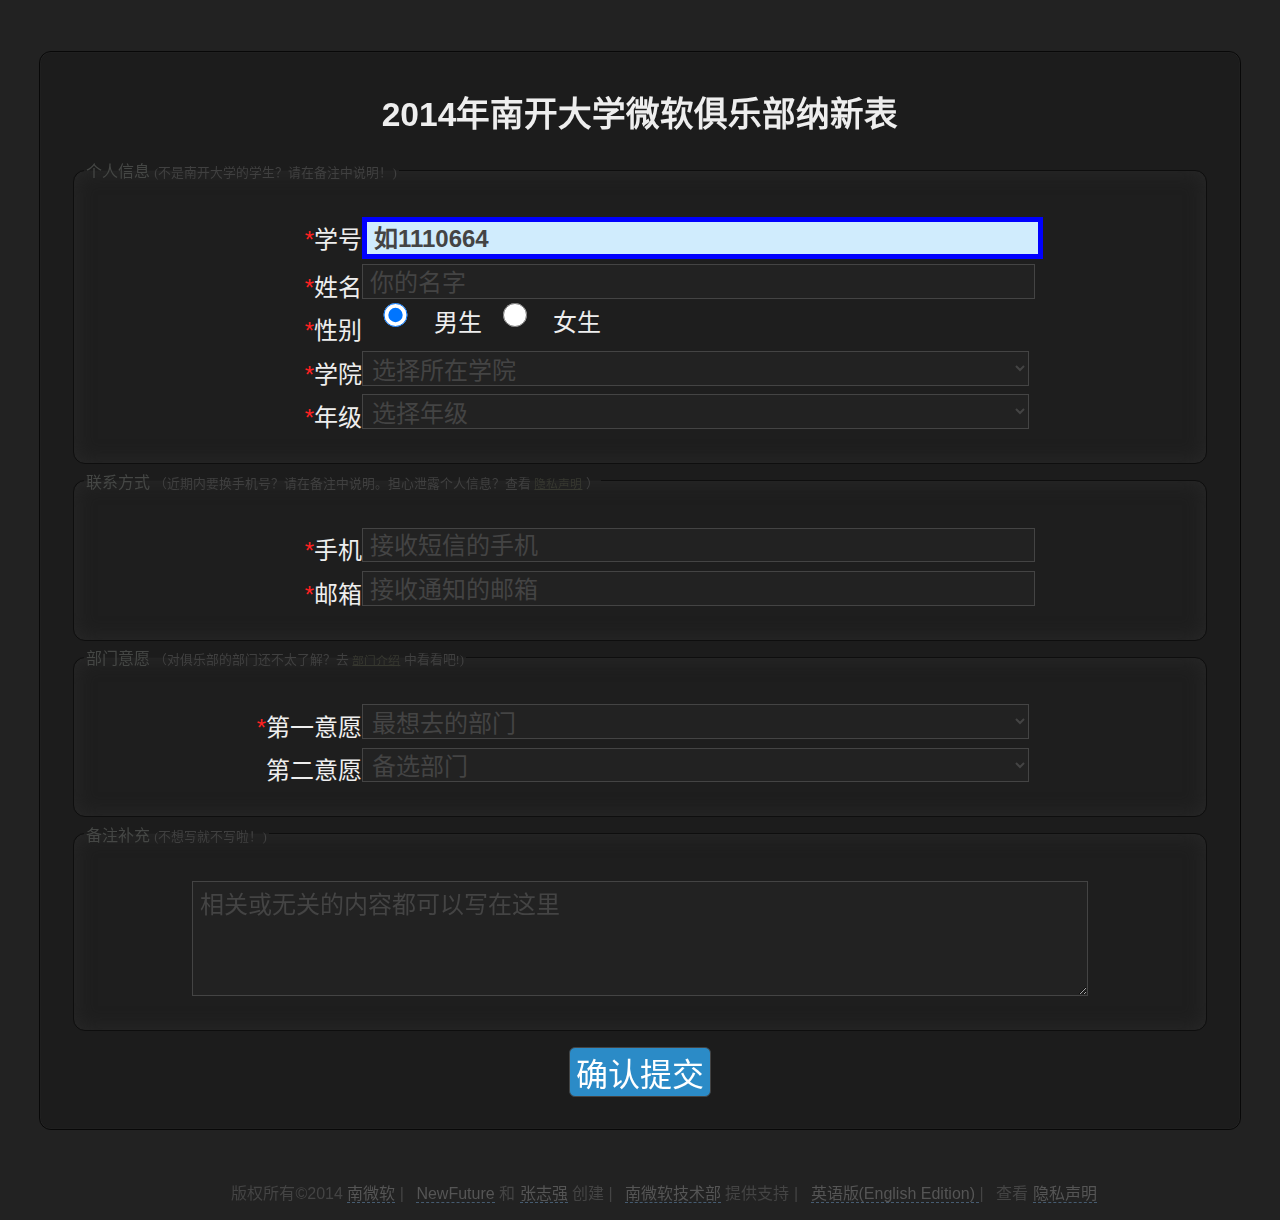
<file: index.html>
<!DOCTYPE html>
<html lang="zh-CN">
<head>
	<meta charset="UTF-8">
	<meta name="viewport" content="width=device-width,minimum-scale=0.5,maximum-scale=2.0,user-scalable=no">
	<link rel="stylesheet" type="text/css" href="css/style.css">
	<title>南微软纳新表</title>
</head>
<body>
	<div id="error"></div>
	<main>
		<h1>
			2014年南开大学微软俱乐部纳新表
		</h1>
		<form action="http://nkumstcnew.sinaapp.com/new.php" onsubmit="return checkform()" method="post">
			<fieldset>
				<legend>
					个人信息
					<small>
						(不是南开大学的学生？请在备注中说明！)
					</small>
				</legend>
				<div>
					<label>学号</label>
					<input id="id" name="id" type="text" onblur="checkid(this.value)" placeholder="如1110664" required autofocus></div>
				<div>
					<label>姓名</label>
					<input id="name" name="name" type="text" onblur="checkname(this.value)" placeholder="你的名字" required></div>
				<div>
					<label>性别</label>
					<div id="gender" onmouseout="checkgender()">
						<input type="radio" name="gender" value="M" checked>
						<span>男生</span>
						<input type="radio" name="gender" value="F" required>
						<span>女生</span>
					</div>
				</div>
				<div>
					<label>学院</label>
					<select id="college" name="college" onblur="nc(this),checkcollege(this.value)" required>
						<option value="" selected disabled>选择所在学院</option>
						<option value="计控">计算机与控制工程</option>
						<option value="软件">软件学院</option>
						<option value="电光">电信与光学工程</option>
						<option value="数学">数学学院</option>
						<option value="物理">物理学院</option>
						<option value="商学">商学院</option>
						<option value="经济">经济学院</option>
						<option value="化学">化学学院</option>
						<option value="生科">生命科学学院</option>
						<option value="环科">环境科学与工程</option>
						<option value="文学">文学院</option>
						<option value="法学">法学院</option>
						<option value="历史">历史学院</option>
						<option value="哲学">哲学院</option>
						<option value="医学">医学院</option>
						<option value="周政">周恩来政府管理</option>
						<option value="马克思">马克思主义教育</option>
						<option value="旅游">旅游与服务学院</option>
						<option value="外语">外国语学院</option>
						<option value="汉语">汉语言文化学院</option>
						<option value="泰达">泰达学院</option>
						<option value="其它">其它学院</option>
					</select>
				</div>
				<div>
					<label>年级</label>
					<select id="grade" name="grade" onblur="nc(this),checkgrade(this.value)" required>
						<option value="" selected disabled>选择年级</option>
						<option value="大一">大一</option>
						<option value="大二">大二</option>
						<option value="大三">大三</option>
						<option value="大四">大四</option>
						<option value="研一">研一</option>
						<option value="研二">研二</option>
						<option value="研三">研三</option>
						<option value="博士">博士</option>
						<option value="其他">其他</option>
					</select>
				</div>
			</fieldset>
			<fieldset>
				<legend>
					联系方式
					<small>
						（近期内要换手机号？请在备注中说明。担心泄露个人信息？查看
						<a href="privacystatement.html">隐私声明</a>
						）
					</small>
				</legend>
				<div>
					<label>手机</label>
					<input id="phone" name="phone" type="number" onblur="nc(this),checkphone(this.value)" placeholder="接收短信的手机" required></div>
				<div>
					<label>邮箱</label>
					<input id="email" name="email" type="email" onblur="checkemail(this.value)" placeholder="接收通知的邮箱" required></div>
			</fieldset>
			<fieldset>
				<legend>
					部门意愿
					<small>
						（对俱乐部的部门还不太了解？去
						<a href="http://department.nkumstc.cn">部门介绍</a>
						中看看吧!)
					</small>
				</legend>
				<div>
					<label for="dept1">第一意愿</label>
					<select id="dept1" name="dept1" onchange="checkdept1(this.value)" onblur="nc(this),checkdept1(this.value)" required>
						<option value="" selected disabled>最想去的部门</option>
						<option value="技术部">技术部</option>
						<option value="策宣部">策宣部</option>
						<option value="运营部">运营部</option>
					</select>
				</div>
				<div>
					<label for="dept2">第二意愿</label>
					<select id="dept2" name="dept2" onblur="nc(this)">
						<option value="" selected disabled>备选部门</option>
						<option value="技术部">技术部</option>
						<option value="策宣部">策宣部</option>
						<option value="运营部">运营部</option>
					</select>
				</div>
			</fieldset>
			<fieldset>
				<legend>
					备注补充
					<small>(不想写就不写啦！)</small>
				</legend>
				<textarea id="info" name="info" placeholder="相关或无关的内容都可以写在这里"></textarea>
			</fieldset>
			<button id="submit" type="submit">确认提交</button>
		</form>
	</main>
	<footer>
		<ul>
			<li>
				版权所有&copy;2014
				<a href="http://nkumstc.cn">南微软</a>
			</li>
			<li>
				<a>NewFuture</a>
				和
				<a>张志强</a>
				创建
			</li>
			<li>
				<a href="http://department.nkumstc.cn/technology.html">南微软技术部</a>
				提供支持
			</li>
			<li>
				<a href="en/">
					英语版(English Edition)
				</a>
			</li>
			<li>
				查看
				<a href="privacystatement.html">隐私声明</a>
			</li>
		</ul>
	</footer>
</body>
	<script type="text/javascript" src="js/form.js" defer></script>
</html>
</file>
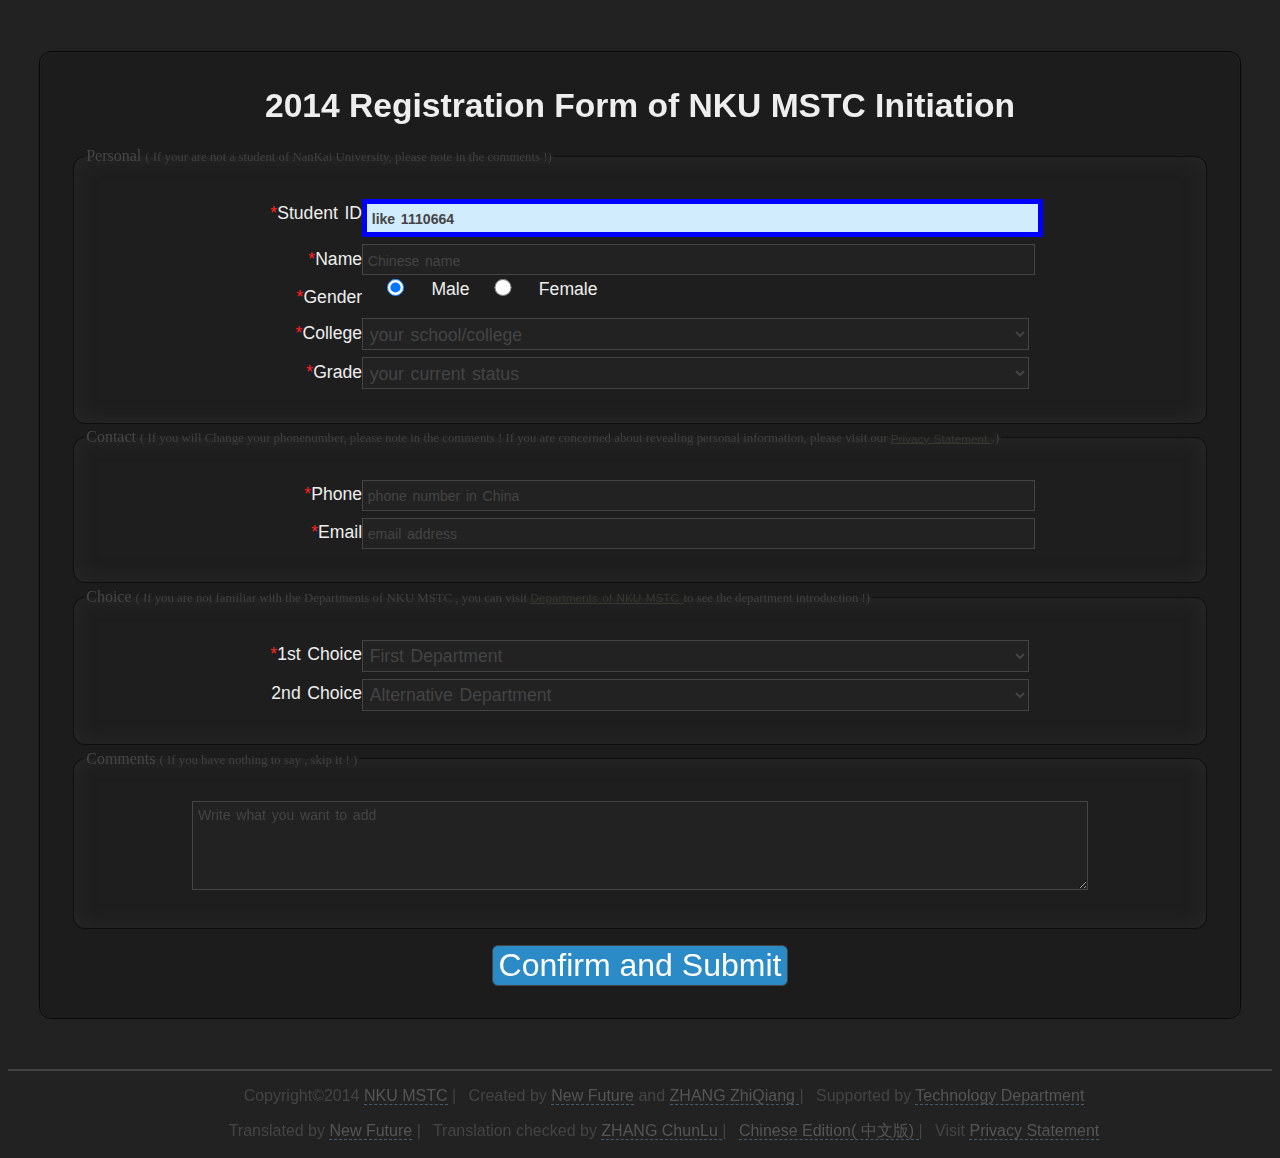
<file: en/index.html>
<!DOCTYPE html>
<html lang="en">
<head>
	<meta charset="UTF-8">
	<meta name="viewport" content="width=device-width, minimum-scale=0.5, maximum-scale=2.0, user-scalable=no" />
	<link rel="stylesheet" type="text/css" href="../css/style.css"/>
	<title>Registration of NKU MSTC Initiation</title> 
</head>
<body>
	<div id="error"></div>
	<main>
		<h1>
			2014 Registration Form of NKU MSTC Initiation
		</h1>
		<form action="http://nkumstcnew.sinaapp.com/new.php" onsubmit="return checkform();" method="post">
			<fieldset>
				<legend>
					Personal
					<small>
						( If your are not a student of NanKai University, please note in the comments !)
					</small>
				</legend>
				<div>
					<label>Student ID</label>
					<input id="id" name="id" type="text" onblur="checkid(this.value);" placeholder="like 1110664" required autofocus/>
				</div>
				<div>
					<label>Name</label>
					<input id="name" name="name" type="text" onblur="checkname(this.value);"  placeholder="Chinese name" required/>
				</div>
				<div>
					<label>Gender</label>
					<div id="gender" onmouseout="checkgender();" >
						<input type="radio" name="gender" value="M" checked/>
						<span>Male</span>
						<input type="radio" name="gender" value="F" required/>
						<span>Female</span>
					</div>
				</div>
				<div>
					<label>College</label>
					<select id="college" name="college" onblur="nc(this); checkcollege(this.value);"  required>
						<option value="" selected disabled>
							your school/college
						</option>
						<option value="计控">
							Computer and Control Engineering
						</option>
						<option value="软件">Software</option>
						<option value="电光">
							Electonic Information and Optical Engineering
						</option>
						<option value="数学">
							Mathematical Sciences
						</option>
						<option value="物理">Physics</option>
						<option value="商学">
							Business School
						</option>
						<option value="经济">Economics</option>
						<option value="化学">Chemistry</option>
						<option value="生科">
							Life Sciences
						</option>
						<option value="环科">
							Environmental Science and Engineering
						</option>
						<option value="文学">Literature</option>
						<option value="法学">Law School</option>
						<option value="历史">History</option>
						<option value="哲学">Philosophy</option>
						<option value="医学">
							School of Medicine
						</option>
						<option value="周政">
							Zhou Enlai School of Government
						</option>
						<option value="马克思">
							Ideological and Cultural Education
						</option>
						<option value="旅游">
							Tourism and Service Management
						</option>
						<option value="外语">
							Foreign Languages
						</option>
						<option value="汉语">
							Chinese Language and Culture
						</option>
						<option value="泰达">
							TEDA College
						</option>
						<option value="其它">
							Other Colleges
						</option>
					</select>
				</div>
				<div>
					<label>Grade</label>
					<select id="grade" name="grade" onblur="nc(this); checkgrade(this.value);" required>
						<option value="" selected disabled>
							your current status
						</option>
						<option value="大一">
							Freshman( 1st year)
						</option>
						<option value="大二">
							Sophomore( 2nd year)
						</option>
						<option value="大三">
							Junior( 3rd year)
						</option>
						<option value="大四">
							Senior( 4th year)
						</option>
						<option value="研一">
							1st year Postgraduate
						</option>
						<option value="研二">
							2nd year Postgraduate
						</option>
						<option value="研三">
							3rd year Postgraduate
						</option>
						<option value="博士">
							Doctorial student
						</option>
						<option value="其他">Others</option>
					</select>
				</div>
			</fieldset>
			<fieldset>
				<legend>
					Contact
					<small>
						( If you will Change your phonenumber, please note  in the comments ! If you are concerned about revealing personal information, please visit our
						<a href="privacystatement. html">
							Privacy Statement
						</a>
						.)
					</small>
				</legend>
				<div>
					<label>Phone</label>
					<input id="phone" name="phone" type="number" onblur="nc(this); checkphone(this.value);"  placeholder="phone number in China" required/>
				</div>
				<div>
					<label>Email</label>
					<input id="email" name="email" type="email" onblur="checkemail(this.value);" placeholder="email address" required/>
				</div>
			</fieldset>
			<fieldset>
				<legend>
					Choice
					<small>
						( If you are not familiar with the Departments of NKU MSTC , you can visit
						<a href="http://department.nkumstc.cn">
							Departments of NKU MSTC
						</a>
						to see the department introduction !)
					</small>
				</legend>
				<div>
					<label for="dept1">1st Choice</label>
					<select id="dept1" name="dept1" onchange="checkdept1(this.value);" onblur="nc(this); checkdept1(this.value);"  required>
						<option value="" selected disabled>
							First Department
						</option>
						<option value="技术部">
							Technology Department
						</option>
						<option value="策宣部">
							Public Relationship
						</option>
						<option value="运营部">
							Operation Department
						</option>
					</select>
				</div>
				<div>
					<label for="dept2">2nd Choice</label>
					<select id="dept2" name="dept2"  onblur="nc(this); " >
						<option value="" selected disabled>
							Alternative Department
						</option>
						<option value="技术部">
							Technology Department
						</option>
						<option value="策宣部">
							Public Relationship
						</option>
						<option value="运营部">
							Operation Department
						</option>
					</select>
				</div>
			</fieldset>
			<fieldset>
				<legend>
					Comments
					<small>
						( If you have nothing to say , skip it ! )
					</small>
				</legend>
				<textarea id="info" name="info" placeholder="Write what you want to add"></textarea>
			</fieldset>
			<button id="submit" type="submit">
				Confirm and Submit
			</button>
		</form>
	</main>
	<hr/>
	<footer>
		<ul>
			<li>
				Copyright&copy;2014
				<a href="http://nkumstc.cn">NKU MSTC</a>
			</li>
			<li>
				Created by
				<a>New Future</a>
				and
				<a>
					ZHANG ZhiQiang
				</a>
			</li>
			<li>
				Supported by
				<a href="http://department.nkumstc.cn/technology.html">
					Technology Department
				</a>
			</li>
		</ul>
		<ul>
			<li>
				Translated by
				<a>New Future</a>
			</li>
			<li>
				Translation checked by
				<a>
					ZHANG ChunLu
				</a>
			</li>

			<li>
				<a href="../">
					Chinese Edition( 中文版)
				</a>
			</li>
			<li>
				Visit
				<a href="../privacystatement.html">
					Privacy Statement
				</a>
			</li>
		</ul>
	</footer>
</body>
	<script type="text/javascript" src="../js/en.js" defer></script>
</html>
</file>
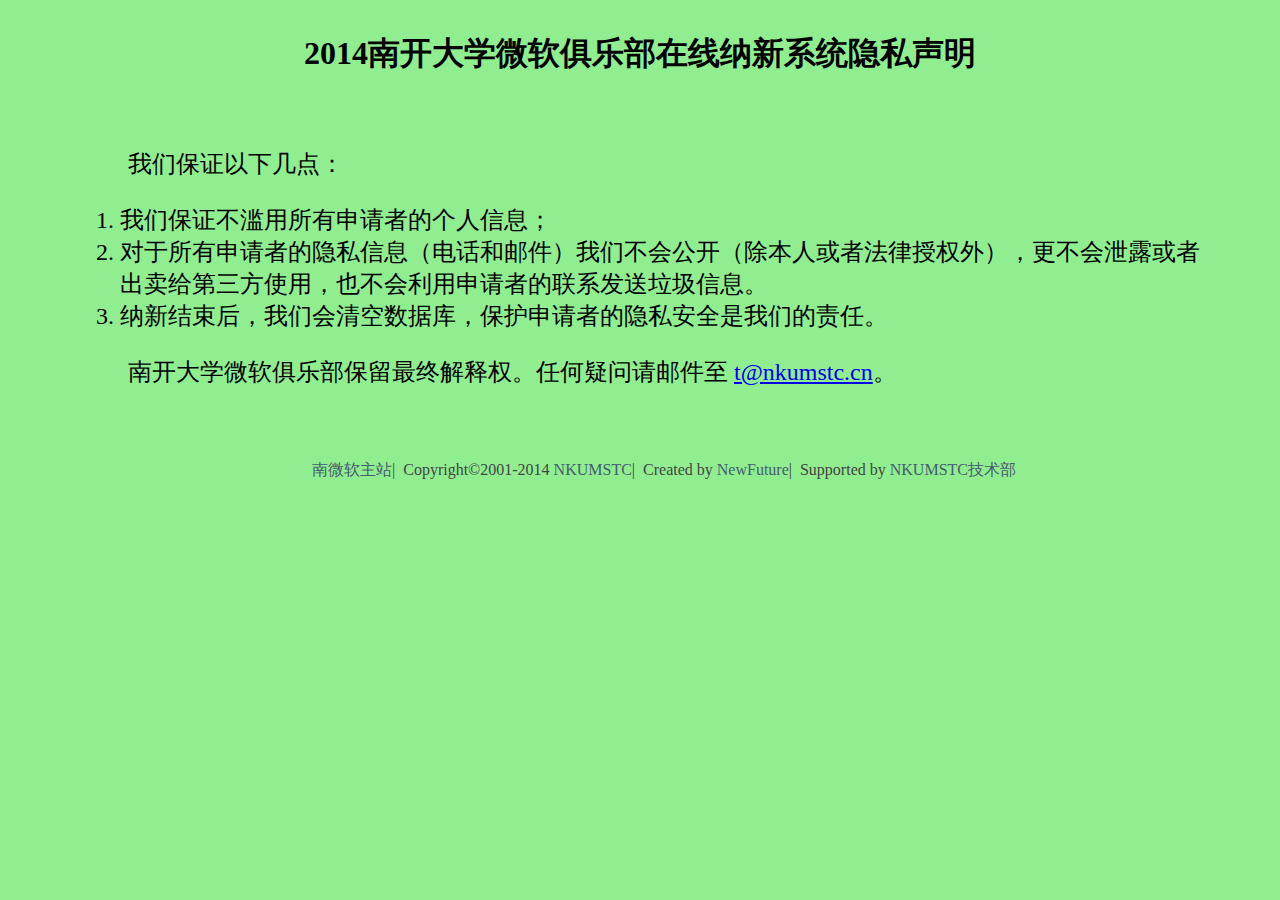
<file: privacystatement.html>
<!DOCTYPE html><html><head><meta charset="UTF-8"><meta name="viewport" content="width=device-width,minimum-scale=0.5,maximum-scale=2.0,user-scalable=no"><title>隐私声明</title><link rel="stylesheet" type="text/css" href="css/statement.css"></head><body><main><h1>2014南开大学微软俱乐部在线纳新系统隐私声明</h1><article><p>我们保证以下几点：</p><ul><li>我们保证不滥用所有申请者的个人信息；</li><li>对于所有申请者的隐私信息（电话和邮件）我们不会公开（除本人或者法律授权外），更不会泄露或者出卖给第三方使用，也不会利用申请者的联系发送垃圾信息。</li><li>纳新结束后，我们会清空数据库，保护申请者的隐私安全是我们的责任。</li></ul><p>南开大学微软俱乐部保留最终解释权。任何疑问请邮件至 <a href="mailto:tATnkumstcDOTcn" onclick="this.href=this.href.replace(/AT/,&quot;&#64;&quot;).replace(/DOT/,&quot;&#46;&quot;)" id="email">tATnkumstcDOTcn</a>。</p></article></main><footer id="footer" class="container text-center"><ul><li><a href="nkumstc.cn">南微软主站</a></li><li>Copyright&copy;2001-2014 <a href="http://nkumstc.cn">NKUMSTC</a></li><li>Created by <a href="http://new-future.cn">NewFuture</a></li><li>Supported by <a href="http://department.nkumstc.cn/technology.html">NKUMSTC技术部</a></li></ul></footer></body><script type="text/javascript">email=document.getElementById("email"),email.innerHTML=email.text.replace("AT","&#64;").replace("DOT","&#46;");</script></html>
</file>
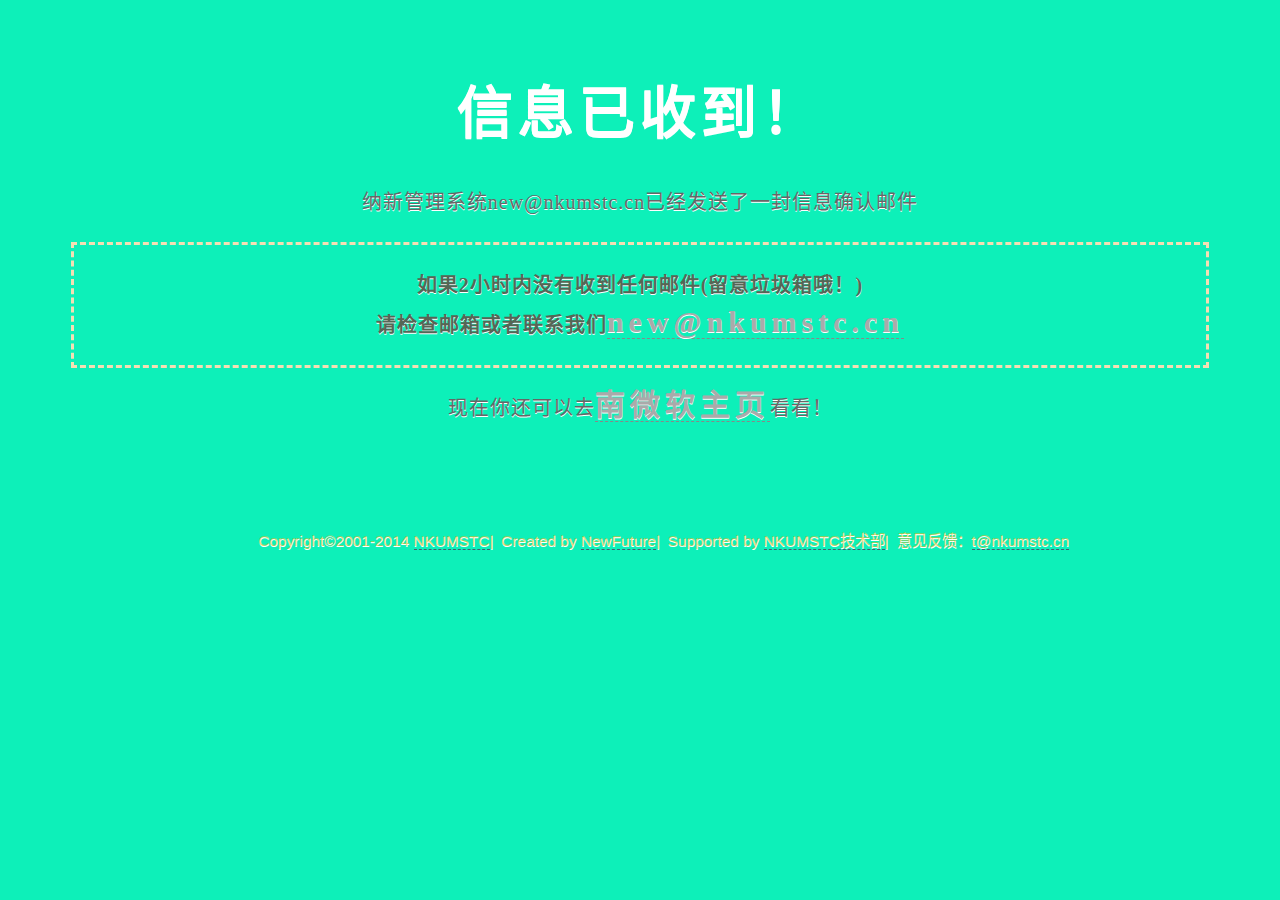
<file: success.html>
<!DOCTYPE html><html lang="zh-CN"><head><meta charset="UTF-8"><meta name="viewport" content="width=device-width,minimum-scale=0.5,maximum-scale=2.0,user-scalable=no"><title>提交成功</title><link rel="stylesheet" type="text/css" href="css/info.css"></head><body><h1>信息已收到！</h1><main><p id="info"></p><p>纳新管理系统<email>newATnkumstc.cn</email>已经发送了一封信息确认邮件</p><p class="tip">如果2小时内没有收到任何邮件(留意垃圾箱哦！)<br>请检查邮箱或者联系我们<a href="mailto:newATnkumstcDOTcn" onclick="this.href=this.href.replace(/AT/,&quot;&#64;&quot;).replace(/DOT/,&quot;&#46;&quot;)"><email>newATnkumstc.cn</email></a></p><p>现在你还可以去<a href="http://nkumstc.cn">南微软主页</a>看看！</p></main><footer><ul><li>Copyright&copy;2001-2014 <a href="http://nkumstc.cn">NKUMSTC</a></li><li>Created by <a href="http://new-future.cn">NewFuture</a></li><li>Supported by <a href="http://department.nkumstc.cn/technology.html">NKUMSTC技术部</a></li><li>意见反馈：<a href="mailto:tATnkumstcDOTcn" onclick="this.href=this.href.replace(/AT/,&quot;&#64;&quot;).replace(/DOT/,&quot;&#46;&quot;)"><email>tATnkumstcDOTcn</email></a></li></ul></footer></body><script src="js/info.js" defer></script></html>
</file>
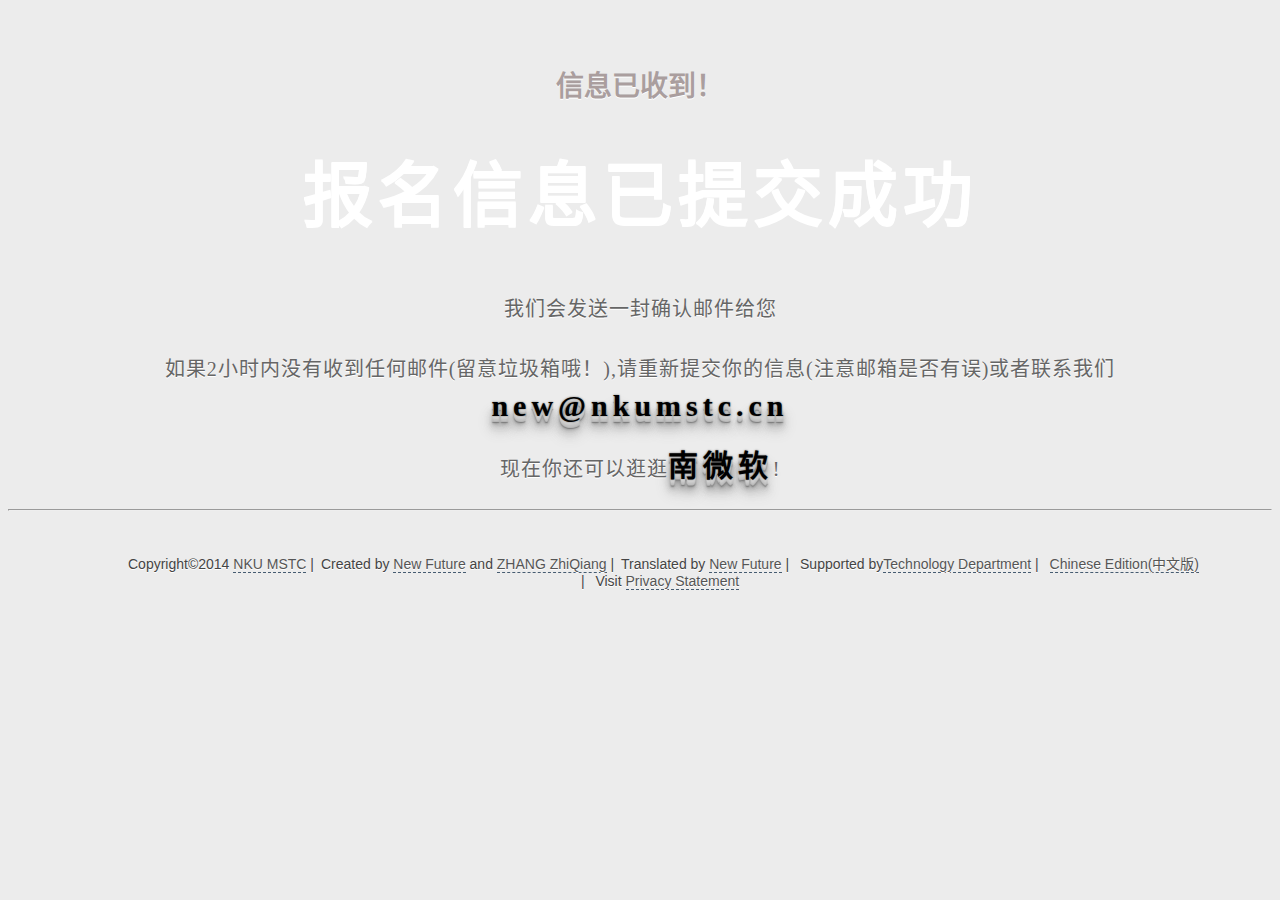
<file: js/success.html>
<!DOCTYPE html>
<html lang="zh-CN">
<head>
	<meta charset="UTF-8">
	<meta name="viewport" content="width=device-width,minimum-scale=0.5,maximum-scale=2.0,user-scalable=no" />
	<title>提交成功</title>
	<style type="text/css">
		body {
			background-color: #ECECEC;
			font-family: 'Open Sans', sans-serif;
			font-size: 14px;
			color: #AA9E9E;
			text-align: center;
			text-shadow: 0 1px 0 #fff;
		}
		h1{
			padding-top: 45px;
		}
		main{width:90%;margin:0 auto;}
		main p:first-child {
			font-family: cursive;
			font-size: 5em;
			font-weight: bold;
			line-height: 45px;
			letter-spacing: 5px;
			color: #fff;
		}
		main p:first-child span {
			text-shadow: 0px 0px 2px #686868,
			0px 1px 1px #ddd,
			0px 2px 1px #d6d6d6,
			0px 3px 1px #ccc,
			0px 4px 1px #c5c5c5,
			0px 5px 1px #c1c1c1,
			0px 6px 1px #bbb,
			0px 7px 1px #777,
			0px 8px 3px rgba(100, 100, 100, 0.4),
			0px 9px 5px rgba(100, 100, 100, 0.1),
			0px 10px 7px rgba(100, 100, 100, 0.15),
			0px 11px 9px rgba(100, 100, 100, 0.2),
			0px 12px 11px rgba(100, 100, 100, 0.25),
			0px 13px 15px rgba(100, 100, 100, 0.3);
			-webkit-transition: all .1s linear;
			transition: all .1s linear;
		}
		main p:first-child span:hover {
			text-shadow: 0px 0px 2px #686868,
			0px 1px 1px #fff,
			0px 2px 1px #fff,
			0px 3px 1px #fff,
			0px 4px 1px #fff,
			0px 5px 1px #fff,
			0px 6px 1px #fff,
			0px 7px 1px #777,
			0px 8px 3px #fff,
			0px 9px 5px #fff,
			0px 10px 7px #fff,
			0px 11px 9px #fff,
			0px 12px 11px #fff,
			0px 13px 15px #fff;
			-webkit-transition: all .1s linear;
			transition: all .1s linear;
		}

		main p:not(:first-child) {
			text-align: center;
			color: #666;
			font-family: cursive;
			font-size: 20px;
			text-shadow: 0 1px 0 #fff;
			letter-spacing: 1px;
			line-height: 2em;
			/*margin-top: -50px;*/
		}
		main p a {
			font-family: cursive;
			font-size: 30px;
			font-weight: bold;
			line-height:10px;
			letter-spacing: 5px;
			color: #000;
			text-decoration: none;
			cursor: pointer;
			text-shadow: 0px 0px 2px #686868,
			0px 1px 1px #ddd,
			0px 2px 1px #d6d6d6,
			0px 3px 1px #ccc,
			0px 4px 1px #c5c5c5,
			0px 5px 1px #c1c1c1,
			0px 6px 1px #bbb,
			0px 7px 1px #777,
			0px 8px 3px rgba(100, 100, 100, 0.4),
			0px 9px 5px rgba(100, 100, 100, 0.1),
			0px 10px 7px rgba(100, 100, 100, 0.15),
			0px 11px 9px rgba(100, 100, 100, 0.2),
			0px 12px 11px rgba(100, 100, 100, 0.25),
			0px 13px 15px rgba(100, 100, 100, 0.3);
			-webkit-transition: all .1s linear;
			transition: all .1s linear;
		}

		main p a:hover {
			text-shadow: 0px 0px 2px #686868,
			0px 1px 1px #fff,
			0px 2px 1px #fff,
			0px 3px 1px #fff,
			0px 4px 1px #fff,
			0px 5px 1px #fff,
			0px 6px 1px #fff,
			0px 7px 1px #777,
			0px 8px 3px #fff,
			0px 9px 5px #fff,
			0px 10px 7px #fff,
			0px 11px 9px #fff,
			0px 12px 11px #fff,
			0px 13px 15px #fff;
			-webkit-transition: all .1s linear;
			transition: all .1s linear;
		}
footer {
	text-align: center;
	margin-top: 3em;
}
footer ul {
	list-style-type: none;
	display: block;
	color: #444;
}
footer ul li{
	white-space:nowrap;
}
footer a, footer a:visited {
	color: #555;
	text-decoration: none; /* 不显示超链接下划线 */
	border-bottom:1px dashed #465c71;
}
@media all and (min-width:800px) {
	footer li {
		display: inline;
	}

	/* 页脚竖线 */
	footer li:before {
		margin-right: 0.5em;
		content: '|';
	}
	footer li:first-child:before {
		content: ' ';
	}
}
	</style>
</head>
<body>
	<h1>信息已收到！</h1>
	<main>

		<p>报名信息已提交成功</p>
		<p>
			我们会发送一封确认邮件给您
		</p>
		<p>
			如果2小时内没有收到任何邮件(留意垃圾箱哦！),请重新提交你的信息(注意邮箱是否有误)或者联系我们<a>new@nkumstc.cn</a>
		</p>
		<p>现在你还可以逛逛<a>南微软</a>!</p>
	</main>
	<hr/>
			<footer>
			<ul>
				<li>
					Copyright&copy;2014
					<a href="http://nkumstc.cn">NKU MSTC</a>
				</li>
				<li>Created by
					<a>New Future</a> and <a>ZHANG ZhiQiang</a>
				</li>
				<li>Translated by <a>New Future</a></li>
				<li>
					Supported by<a href="http://department.nkumstc.cn/technology.html">Technology Department</a>
				</li>
				<li>
					<a href="../">
						Chinese Edition(中文版)
					</a>
				</li>
				<li>
					Visit
					<a href="privacystatement.html">Privacy Statement</a>
				</li>
			</ul>
		</footer>
</body>
	<script></script>
</html>
</file>
<file: css/style.css>
body {
	/* Setting default text color, background and a font stack */
	color: #eee;
	background: #222222;
	font-family: Arial, Helvetica, sans-serif;
}
main {
	/* The main form container */
	background-color: #1C1C1C;
	border: 1px solid #080808;
	margin: 4% auto;
	padding: 2.5%;
	width: 90%;
	-moz-box-shadow: 0 0 1px #444 inset;
	-webkit-box-shadow: 0 0 1px #444 inset;
	box-shadow: 0 0 1px #444 inset;
}
main h1 {
	/* The form heading */
	font-family: Century Gothic, Myriad Pro, Arial, Helvetica, sans-serif;
	font-size: 2.1em;
	text-align: center;
	margin-top: 0.1em;
}
form {
	text-align: center;
}
fieldset {
	/* The light rounded section, which contans the fields */
	background-color: #1E1E1E;
	border: 1px solid #0E0E0E;
	margin-top: 0.3em;
	min-width: 12em;
	padding: 30px 10px; /* CSS3 box shadow, used as an inner glow */
	-moz-box-shadow: 0 0 20px #292929 inset;
	-webkit-box-shadow: 0 0 20px #292929 inset;
	box-shadow: 0 0 20px #292929 inset;
}
main, fieldset {
	/* Rounding the divs at once */
	-moz-border-radius: 12px;
	-webkit-border-radius: 12px;
	border-radius: 12px;
}
html[lang="zh-CN"] fieldset *:not(legend):not(small):not(div) {
	font-family: Century Gothic, Myriad Pro, Arial, Helvetica, sans-serif;
	font-size: 1.5em;
	word-spacing: 0.1em;
	padding-top:.15em ;
	margin-top: .2em;
	text-indent: .2em;
}
html[lang="en"] fieldset *:not(legend):not(small):not(div) {
	font-family: Century Gothic, Myriad Pro, Arial, Helvetica, sans-serif;
	font-size: 1.1em;
	word-spacing: 0.1em;
	padding-top:.25em ;
	margin-top: .2em;
	margin-bottom: 0.2em;
	padding-bottom: .2em;

	text-indent: .15em;
	vertical-align: center;
}

label {
	width: 25%;
	color: azure,wheat;
	min-width: 2.0em;
	word-spacing: 0;
	font-size: 0.9em;
	float: left;
	text-align: right;
	clear: left;
}
label:not([for="dept2"]):before{
	content: '*';
	font-size: 1em;
	color: #FF2222;
}
input, select, textarea, #gender {
	/* The text boxes */
	width: 60%;
	/* margin-right: 5em;
	*/
	float: left;
	text-align: justify;
	outline: none; /* Preventing the default Safari and Chrome text box highlight */
}
input, select, textarea{
	border: 1px solid #444;
	color: blue;
	background: #222;
}
option[selected]{
	background-color:#222;
	color: #444;
}
#gender * {
	float: left;
	margin: 0;
	padding: 0;
}
input[type="radio"] {
	width: 10%;
	min-width: 0.8em;
	height: 1em;
}
textarea {
	width: 80%;
	height: 4.5em;
	font-size: 0.9em;
	float: none;
}
legend {
	font-family: serif, sans-serif, 微软雅黑, 宋体;
	text-align: left;
	font-size: 1em;
	color: #454745;
}
small {
	font-size: 0.8em !important;
	color: #404040;
}
small a, small a:visited {
	font-size: 0.92em !important;
	color: #373830;
}
button {
	/* The submit button container */
	text-align: center;
	margin-top: .5em;
	font-size: 2em;
	border: 1px solid #444;
	color: white;
	background: #2b8bc7;
	-moz-border-radius: 6px;
	-webkit-border-radius: 6px;
	border-radius: 6px;
}
select:focus, input:focus, button:hover {
	background-color: #d0ecfd;
	border: 5px solid blue;
	font-weight: bolder;
	color: green;
}
input:hover, select:hover {
	-moz-box-shadow: 0 0 8px blue;
	-webkit-box-shadow: 0 0 8px blue;
	box-shadow: 0 0 8px blue;
}

input[type="radio"]:active{
	color: red;
}

*::-moz-placeholder {
	color:#444;
}
*::-webkit-input-placeholder {
	color:#444;
}
*:-ms-input-placeholder {
	color:#444;
}


html[lang="en"] ::-moz-placeholder {
	font-size: 0.8em;
}
html[lang="en"] ::-webkit-input-placeholder {
	font-size: 0.8em;
}
html[lang="en"] :-ms-input-placeholder {
	font-size: 0.8em;
}

html[lang="en"] select *;html[lang="en"] option{
	font-size: 0.8em;
}

#error{
	top: 0.1em;
	width: 99%;
	position: fixed;
	z-index: 100;
	text-align: center;
	margin:auto;
}
.error-tip {
	/* The error divs */
	text-align: center;
	border: 3px solid green;
	background-color: #970F08;
	color: white;
	font-size: 0.9em;
	font-weight: 100;
	word-spacing: 0.4px;
	padding: 5px 0 5px 10px;
	text-shadow: 1px 1px 0 #555555;
}
hr{
	z-index: 99;
	border: none;
	border-top: 2px double #444;
}
footer {
	text-align: center;
}
footer ul {
	list-style-type: none;
	display: block;
	color: #444;
}
footer ul li{
	white-space:nowrap;
}
footer a, footer a:visited {
	color: #555;
	text-decoration: none; /* 不显示超链接下划线 */
	border-bottom:1px dashed #465c71;
}
@media all and (min-width:800px) {
	footer li {
		display: inline;
	}

	/* 页脚竖线 */
	footer li:before {
		margin-right: 0.5em;
		content: '|';
	}
	footer li:first-child:before {
		content: ' ';
	}
}
</file>
<file: css/statement.css>
body{background:lightgreen}h1{text-align:center;margin-top:1em}article{font-family:serif,宋体;font-size:1.5em;margin:3em}ul{list-style-type:decimal}p{text-indent:2em}footer{text-align:center}footer ul{list-style-type:none;display:block;color:#444}footer a,footer a:visited{color:#465c71;text-decoration:none}@media all and (min-width:800px){footer li{display:inline}footer li:before{margin-right:0.5em;content:'|'}footer li:first-child:before{content:' '}}
</file>
<file: css/info.css>
body{background-color:#0DF0B9;font-family:'Open Sans',sans-serif;font-size:14px;color:#AA9E9E;text-align:center;text-shadow:0 1px 0 #fff}.error{background:red}main{width:90%;margin:0 auto}p span{color:#F7F7F6;text-shadow:0px 0px 2px #222,0px 1px 1px #ddd,0px 2px 1px #d6d6d6,0px 3px 1px #ccc,0px 4px 1px #c5c5c5,0px 5px 1px #c1c1c1,0px 6px 1px #bbb,0px 7px 1px #777,0px 8px 3px rgba(100,100,100,0.4),0px 9px 5px rgba(100,100,100,0.1),0px 10px 7px rgba(100,100,100,0.15),0px 11px 9px rgba(100,100,100,0.2),0px 12px 11px rgba(100,100,100,0.25),0px 13px 15px rgba(100,100,100,0.3);-webkit-transition:all .1s linear;transition:all .1s linear}p span:hover{text-shadow:0px 0px 2px #222,0px 1px 1px #fff,0px 2px 1px #fff,0px 3px 1px #fff,0px 4px 1px #fff,0px 5px 1px #fff,0px 6px 1px #fff,0px 7px 1px #777,0px 8px 3px #fff,0px 9px 5px #fff,0px 10px 7px #fff,0px 11px 9px #fff,0px 12px 11px #fff,0px 13px 15px #fff;-webkit-transition:all .1s linear;transition:all .1s linear}p,h1{text-align:center;color:#666;font-family:cursive;font-size:20px;text-shadow:0 1px 0 #fff;letter-spacing:1px;line-height:2em}h1{padding-top:45px;font-size:4em;font-weight:bold;line-height:1.1em;letter-spacing:5px;color:#fff}p a{font-family:cursive;font-size:30px;font-weight:bold;line-height:10px;letter-spacing:5px;color:#AAA;text-decoration:none;cursor:pointer;-webkit-transition:all .1s linear;transition:all .1s linear;border-bottom:1px dashed #888}p a:hover{text-shadow:0px 0px 2px #222,0px 1px 1px #fff,0px 2px 1px #fff,0px 3px 1px #fff,0px 4px 1px #fff,0px 5px 1px #fff,0px 6px 1px #fff,0px 7px 1px #777,0px 8px 3px #fff,0px 9px 5px #fff,0px 10px 7px #fff,0px 11px 9px #fff,0px 12px 11px #fff,0px 13px 15px #fff;-webkit-transition:all .1s linear;transition:all .1s linear}.tip{font-weight:bolder;padding:1em;color:#565;border:dashed wheat}footer{text-align:center;margin-top:100px;font-size:1.1em;color:rgba(245,179,11,0.51)}footer ul{list-style-type:none;display:block}footer ul li{white-space:nowrap}footer a,footer a:visited{color:rgba(245,179,11,0.51);text-decoration:none;border-bottom:1px dashed #465c71}@media all and (min-width:800px){footer li{display:inline}footer li:before{margin-right:0.5em;content:'|'}footer li:first-child:before{content:' '}}
</file>
